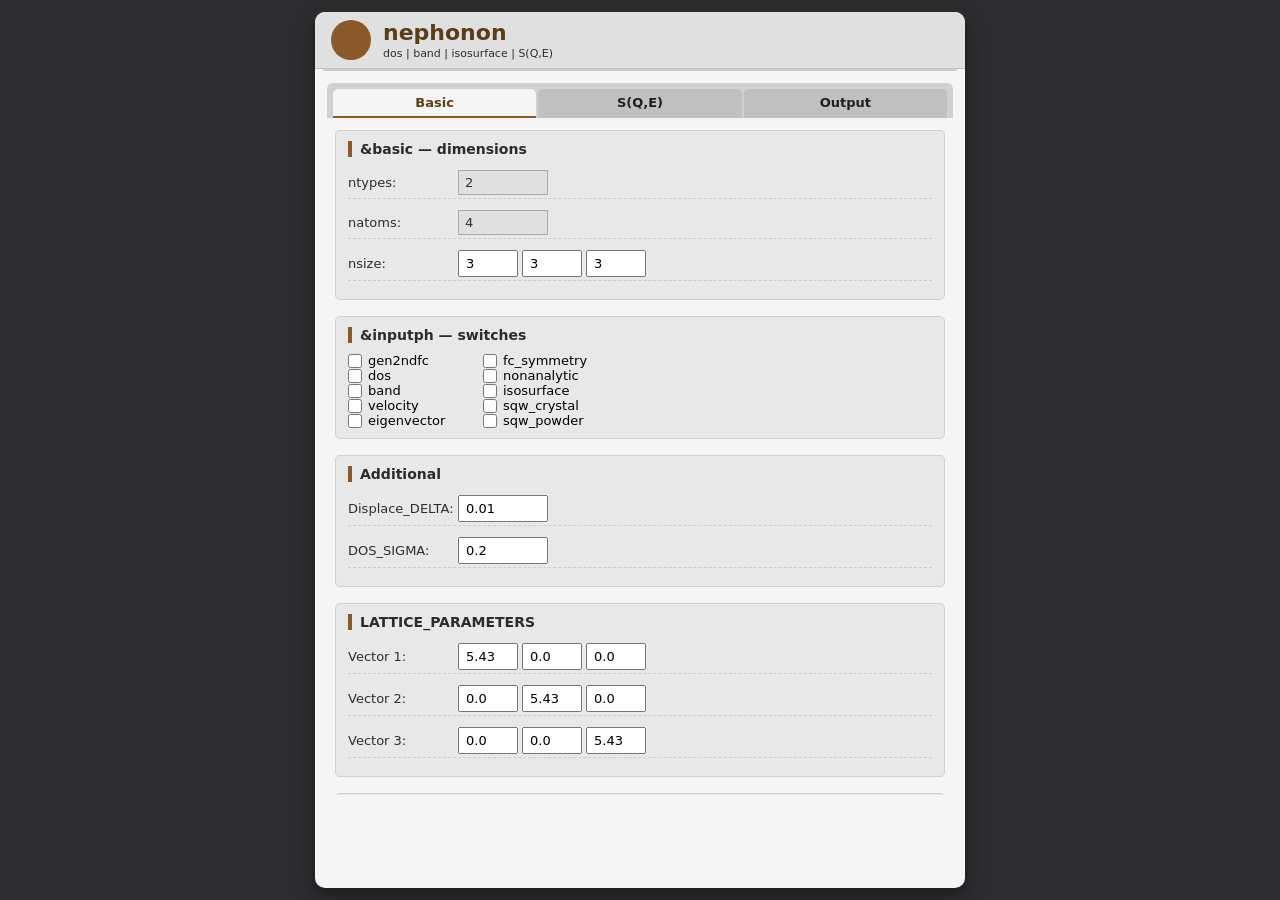
<file: docs/nephonon.html>
<!DOCTYPE html>
<html lang="en">
<head>
    <meta charset="UTF-8">
    <meta name="viewport" content="width=device-width, initial-scale=1.0">
    <title>nephonon · Input Generator (Narrow)</title>
    <style>
        * {
            box-sizing: border-box;
            font-family: system-ui, 'Segoe UI', Roboto, 'Helvetica Neue', sans-serif;
        }
        body {
            background: #2d2d30;
            margin: 0;
            padding: 12px;
            display: flex;
            justify-content: center;
            min-height: 100vh;
        }
        .app-container {
            width: 650px;
            max-width: 100%;
            background: #f5f5f5;
            border-radius: 10px;
            box-shadow: 0 8px 20px rgba(0,0,0,0.4);
            display: flex;
            flex-direction: column;
            overflow: hidden;
        }
        .header {
            background: #e0e0e0;
            padding: 8px 16px;
            display: flex;
            align-items: center;
            gap: 12px;
            border-bottom: 1px solid #c0c0c0;
        }
        .logo-area {
            width: 40px;
            height: 40px;
            background: #8b5a2b;
            border-radius: 50%;
            animation: rotateLogo 12s infinite linear;
        }
        @keyframes rotateLogo {
            from { transform: rotate(0deg); }
            to { transform: rotate(360deg); }
        }
        .title-box h1 {
            margin: 0;
            font-size: 22px;
            font-weight: 700;
            color: #5a3e1b;
        }
        .title-box p {
            margin: 2px 0 0;
            color: #2d2d30;
            font-size: 11px;
        }
        .separator {
            height: 2px;
            background: #ccc;
            margin: 0 8px 4px;
        }
        .main-scroll {
            overflow-y: auto;
            max-height: 80vh;
            padding: 8px 12px;
            background: #f5f5f5;
        }
        .tabs {
            display: flex;
            gap: 2px;
            background: #d0d0d0;
            padding: 6px 6px 0 6px;
            border-radius: 6px 6px 0 0;
        }
        .tab-btn {
            background: #c0c0c0;
            border: none;
            padding: 6px 12px;
            font-size: 13px;
            font-weight: 600;
            color: #1e1e1e;
            border-radius: 5px 5px 0 0;
            cursor: pointer;
            transition: 0.15s;
            border-bottom: 2px solid transparent;
            flex: 1;
        }
        .tab-btn.active {
            background: #f5f5f5;
            border-bottom: 2px solid #8b5a2b;
            color: #5a3e1b;
        }
        .tab-pane {
            display: none;
            background: #f5f5f5;
            padding: 12px 8px;
            border-radius: 0 0 6px 6px;
        }
        .tab-pane.active {
            display: block;
        }
        .section {
            background: #e8e8e8;
            border: 1px solid #d0d0d0;
            border-radius: 5px;
            margin-bottom: 16px;
            padding: 10px 12px;
        }
        .section-title {
            font-size: 14px;
            font-weight: 700;
            color: #2b2b2b;
            margin-top: 0;
            margin-bottom: 10px;
            border-left: 4px solid #8b5a2b;
            padding-left: 8px;
        }
        .collapsible {
            background: #dadada;
            border-radius: 4px;
            margin-bottom: 10px;
            border: 1px solid #b0b0b0;
        }
        .collapsible-header {
            padding: 6px 10px;
            background: #cecece;
            font-weight: 600;
            cursor: pointer;
            display: flex;
            align-items: center;
            gap: 6px;
            user-select: none;
            font-size: 13px;
        }
        .collapsible-header .arrow {
            font-size: 13px;
            transition: transform 0.2s;
            color: #8b5a2b;
        }
        .collapsible-content {
            display: none;
            padding: 10px;
            background: #e6e6e6;
            border-top: 1px solid #b0b0b0;
        }
        .collapsible.expanded .collapsible-content {
            display: block;
        }
        .collapsible.expanded .arrow {
            transform: rotate(90deg);
        }
        .param-row {
            display: flex;
            align-items: center;
            margin-bottom: 8px;
            padding: 3px 0;
            border-bottom: 1px dashed #ccc;
        }
        .param-label {
            font-weight: 500;
            color: #2d2d30;
            min-width: 110px;
            font-size: 13px;
        }
        .param-input {
            flex: 1;
        }
        .param-input input[type="number"] {
            width: 90px;
            padding: 4px 6px;
            font-size: 13px;
        }
        .param-input input[type="text"] {
            width: 140px;
            padding: 4px 6px;
            font-size: 13px;
        }
        .vector-input-group {
            display: flex;
            gap: 4px;
            align-items: center;
        }
        .vector-input-group input[type="number"] {
            width: 60px;
            padding: 4px 6px;
            font-size: 13px;
        }
        .checkbox-row {
            display: flex;
            align-items: center;
            gap: 6px;
        }
        .checkbox-row input[type="checkbox"] {
            width: 14px;
            height: 14px;
            margin: 0;
        }
        .checkbox-row label {
            font-size: 13px;
        }
        .output-box {
            background: #f8f8f8;
            color: #2d2d30;
            border: 1px solid #aaa;
            border-radius: 5px;
            padding: 10px;
            font-family: 'Courier New', monospace;
            font-size: 11px;
            min-height: 200px;
            max-height: 300px;
            overflow: auto;
            white-space: pre;
            line-height: 1.4;
        }
        .button-bar {
            display: flex;
            gap: 8px;
            flex-wrap: wrap;
            margin-top: 10px;
        }
        .btn {
            background: #8b5a2b;
            border: none;
            color: white;
            padding: 6px 12px;
            border-radius: 20px;
            font-weight: 600;
            cursor: pointer;
            display: inline-flex;
            align-items: center;
            gap: 4px;
            font-size: 13px;
            transition: background 0.15s;
            border: 1px solid #6e451d;
        }
        .btn:hover {
            background: #6e451d;
        }
        .btn.secondary {
            background: #5f6b7a;
            border-color: #4a555f;
        }
        .btn.secondary:hover {
            background: #4a555f;
        }
        .info-note {
            background: #dbd1c4;
            padding: 3px 6px;
            border-radius: 16px;
            font-size: 10px;
            color: #2d2d30;
        }
        .warning-note {
            color: #b94a48;
            font-size: 11px;
            margin-top: 4px;
        }
        .readonly-field {
            background: #e0e0e0;
            color: #333;
            border: 1px solid #aaa;
        }
        .modal-overlay {
            display: none;
            position: fixed;
            top: 0;
            left: 0;
            width: 100%;
            height: 100%;
            background: rgba(0,0,0,0.6);
            z-index: 1000;
            justify-content: center;
            align-items: center;
        }
        .modal-content {
            background: #f5f5f5;
            padding: 12px;
            border-radius: 8px;
            max-width: 900px;
            max-height: 80vh;
            overflow-y: auto;
            box-shadow: 0 8px 20px rgba(0,0,0,0.5);
        }
        .modal-header {
            display: flex;
            justify-content: space-between;
            align-items: center;
            margin-bottom: 10px;
        }
        .modal-header h3 {
            font-size: 14px;
            margin: 0;
        }
        .close-modal {
            background: #aaa;
            border: none;
            border-radius: 14px;
            padding: 3px 10px;
            cursor: pointer;
            font-size: 11px;
        }
        /* Periodic Table - scaled down */
        .periodic-table {
            display: grid;
            grid-template-columns: repeat(18, 1fr);
            gap: 1px;
            background: #e0e0e0;
            padding: 6px;
            border-radius: 5px;
        }
        .periodic-element {
            background: #d0d0d0;
            border: 1px solid #8b5a2b;
            border-radius: 2px;
            padding: 1px 0;
            text-align: center;
            font-size: 9px;
            font-weight: 600;
            cursor: pointer;
            transition: 0.1s;
            display: flex;
            flex-direction: column;
            min-width: 30px;
        }
        .periodic-element:hover {
            background: #8b5a2b;
            color: white;
            transform: scale(1.02);
            z-index: 10;
        }
        .element-symbol {
            font-weight: 700;
            font-size: 10px;
        }
        .element-number {
            font-size: 6px;
            color: #555;
        }
        .periodic-element:hover .element-number {
            color: #ddd;
        }
        .lanthanide-actinide-row {
            margin-top: 8px;
            display: grid;
            grid-template-columns: repeat(15, 1fr);
            gap: 1px;
            padding: 6px;
            background: #d8d8d8;
            border-radius: 5px;
        }
        .lanthanide-actinide-label {
            grid-column: 1 / -1;
            font-weight: bold;
            color: #5a3e1b;
            margin-bottom: 3px;
            font-size: 11px;
        }
        /* 紧凑的原子位置 */
        .atoms-compact-container {
            display: flex;
            flex-direction: column;
            gap: 6px;
        }
        .atom-compact-row {
            background: #ddd;
            padding: 6px;
            border-radius: 4px;
            display: flex;
            align-items: center;
            gap: 6px;
            flex-wrap: wrap;
        }
        .atom-compact-row strong {
            min-width: 30px;
            font-size: 12px;
        }
        .atom-element-btn {
            background: #5f6b7a;
            border: none;
            color: white;
            padding: 2px 8px;
            border-radius: 14px;
            font-weight: 600;
            cursor: pointer;
            font-size: 11px;
            min-width: 40px;
            text-align: center;
        }
        .atom-element-btn:hover {
            background: #4a555f;
        }
        .atom-coord-input {
            width: 55px;
            padding: 3px 4px;
            border: 1px solid #aaa;
            border-radius: 3px;
            font-size: 11px;
        }
        .atom-remove-btn {
            background: #b94a48;
            border: none;
            color: white;
            padding: 2px 6px;
            border-radius: 14px;
            cursor: pointer;
            font-size: 11px;
            font-weight: 600;
        }
        .atom-remove-btn:hover {
            background: #a13836;
        }
        .params-container {
            max-width: 100%;
        }
        .flag-group {
            display: flex;
            flex-wrap: wrap;
            gap: 8px 15px;
        }
        .flag-group > div {
            min-width: 120px;
        }
    </style>
</head>
<body>
<div class="app-container" id="app">
    <div class="header">
        <div class="logo-area"></div>
        <div class="title-box">
            <h1>nephonon</h1>
            <p>dos | band | isosurface | S(Q,E)</p>
        </div>
    </div>
    <div class="separator"></div>

    <div class="main-scroll" id="scrollable">
        <div class="tabs" id="tabHeaders">
            <button class="tab-btn active" data-tab="basic">Basic</button>
            <button class="tab-btn" data-tab="sqw">S(Q,E)</button>
            <button class="tab-btn" data-tab="output">Output</button>
        </div>

        <!-- TAB 1: BASIC & FLAGS -->
        <div class="tab-pane active" id="tab-basic">
            <div class="section">
                <div class="section-title">&basic — dimensions</div>
                <div class="params-container">
                    <div class="param-row">
                        <span class="param-label">ntypes:</span>
                        <div class="param-input"><input type="number" id="ntypes" value="2" readonly class="readonly-field"></div>
                    </div>
                    <div class="param-row">
                        <span class="param-label">natoms:</span>
                        <div class="param-input"><input type="number" id="natoms" value="4" readonly class="readonly-field"></div>
                    </div>
                    <div class="param-row">
                        <span class="param-label">nsize:</span>
                        <div class="param-input">
                            <div class="vector-input-group">
                                <input type="number" id="nsize1" value="3" min="1" step="1">
                                <input type="number" id="nsize2" value="3" min="1" step="1">
                                <input type="number" id="nsize3" value="3" min="1" step="1">
                            </div>
                        </div>
                    </div>
                </div>
                <div class="warning-note" id="natomsWarning"></div>
            </div>
            
            <div class="section">
                <div class="section-title">&inputph — switches</div>
                <div class="flag-group">
                    <div>
                        <div class="checkbox-row"><input type="checkbox" id="gen2ndfc"> <label>gen2ndfc</label></div>
                        <div class="checkbox-row"><input type="checkbox" id="dosFlag"> <label>dos</label></div>
                        <div class="checkbox-row"><input type="checkbox" id="bandFlag"> <label>band</label></div>
                        <div class="checkbox-row"><input type="checkbox" id="velocityFlag"> <label>velocity</label></div>
                        <div class="checkbox-row"><input type="checkbox" id="eigenvectorFlag"> <label>eigenvector</label></div>
                    </div>
                    <div>
                        <div class="checkbox-row"><input type="checkbox" id="fcSymmetry"> <label>fc_symmetry</label></div>
                        <div class="checkbox-row"><input type="checkbox" id="nonanalytic"> <label>nonanalytic</label></div>
                        <div class="checkbox-row"><input type="checkbox" id="isosurfaceFlag"> <label>isosurface</label></div>
                        <div class="checkbox-row"><input type="checkbox" id="sqwCrystal"> <label>sqw_crystal</label></div>
                        <div class="checkbox-row"><input type="checkbox" id="sqwPowder"> <label>sqw_powder</label></div>
                    </div>
                </div>
            </div>
            
            <div class="section">
                <div class="section-title">Additional</div>
                <div class="params-container">
                    <div class="param-row">
                        <span class="param-label">Displace_DELTA:</span>
                        <div class="param-input"><input type="number" id="displaceDelta" value="0.01" step="0.001"></div>
                    </div>
                    <div class="param-row">
                        <span class="param-label">DOS_SIGMA:</span>
                        <div class="param-input"><input type="number" id="dosSigma" value="0.2" step="0.1"></div>
                    </div>
                </div>
            </div>

            <div class="section">
                <div class="section-title">LATTICE_PARAMETERS</div>
                <div class="params-container">
                    <div class="param-row">
                        <span class="param-label">Vector 1:</span>
                        <div class="param-input">
                            <div class="vector-input-group">
                                <input type="number" id="lat00" value="5.431" step="0.001">
                                <input type="number" id="lat01" value="0.0" step="0.001">
                                <input type="number" id="lat02" value="0.0" step="0.001">
                            </div>
                        </div>
                    </div>
                    <div class="param-row">
                        <span class="param-label">Vector 2:</span>
                        <div class="param-input">
                            <div class="vector-input-group">
                                <input type="number" id="lat10" value="0.0" step="0.001">
                                <input type="number" id="lat11" value="5.431" step="0.001">
                                <input type="number" id="lat12" value="0.0" step="0.001">
                            </div>
                        </div>
                    </div>
                    <div class="param-row">
                        <span class="param-label">Vector 3:</span>
                        <div class="param-input">
                            <div class="vector-input-group">
                                <input type="number" id="lat20" value="0.0" step="0.001">
                                <input type="number" id="lat21" value="0.0" step="0.001">
                                <input type="number" id="lat22" value="5.431" step="0.001">
                            </div>
                        </div>
                    </div>
                </div>
            </div>

            <div class="section">
                <div class="section-title">ATOMIC_POSITIONS 
                    <span class="info-note">click element</span>
                </div>
                <div style="margin-bottom: 8px;">
                    <select id="coordType" style="font-size:12px; padding:3px;"><option value="Direct" selected>Direct</option><option value="Cartesian">Cartesian</option></select>
                    <button class="btn secondary" id="addAtomBtn" style="margin-left: 8px; padding:2px 8px;">+ Add</button>
                    <button class="btn secondary" id="removeAtomBtn" style="padding:2px 8px;">- Remove</button>
                </div>
                <div id="atomicPositionsContainer" class="atoms-compact-container"></div>
                <div class="warning-note" id="atomTypeWarning"></div>
            </div>

            <div class="section">
                <div class="section-title">Q-mesh</div>
                <div class="params-container">
                    <div class="param-row">
                        <span class="param-label">DOS q-mesh:</span>
                        <div class="param-input">
                            <div class="vector-input-group">
                                <input type="number" id="dosQmesh1" value="20" min="1" step="1">
                                <input type="number" id="dosQmesh2" value="20" min="1" step="1">
                                <input type="number" id="dosQmesh3" value="20" min="1" step="1">
                            </div>
                        </div>
                    </div>
                    <div class="param-row">
                        <span class="param-label">ISOSURFACE q-mesh:</span>
                        <div class="param-input">
                            <div class="vector-input-group">
                                <input type="number" id="isoQmesh1" value="30" min="1" step="1">
                                <input type="number" id="isoQmesh2" value="30" min="1" step="1">
                                <input type="number" id="isoQmesh3" value="30" min="1" step="1">
                            </div>
                        </div>
                    </div>
                </div>
            </div>

            <div class="collapsible expanded" id="collBandPaths">
                <div class="collapsible-header"><span class="arrow">▶</span> BANDS_STRUCTURE paths</div>
                <div class="collapsible-content">
                    <div class="param-row">
                        <span class="param-label">Number of paths:</span>
                        <div class="param-input"><input type="number" id="numPaths" value="3" min="1" style="width:70px;"></div>
                    </div>
                    <div id="pathsContainer"></div>
                </div>
            </div>
        </div>

        <!-- TAB 2: S(Q,E) -->
        <div class="tab-pane" id="tab-sqw">
            <div class="section">
                <div class="section-title">&inputsqw parameters</div>
                <div class="params-container">
                    <div class="param-row">
                        <span class="param-label">e_min / e_max:</span>
                        <div class="param-input">
                            <div class="vector-input-group">
                                <input type="number" id="e_min" value="0.0" style="width:60px;">
                                <span style="margin:0 2px;">/</span>
                                <input type="number" id="e_max" value="10.0" style="width:60px;">
                            </div>
                        </div>
                    </div>
                    <div class="param-row">
                        <span class="param-label">ne_bins:</span>
                        <div class="param-input"><input type="number" id="ne_bins" value="1000"></div>
                    </div>
                    <div class="param-row">
                        <span class="param-label">temperature (K):</span>
                        <div class="param-input"><input type="number" id="sqwTemp" value="300"></div>
                    </div>
                    <div class="param-row">
                        <span class="param-label">dw_qmesh:</span>
                        <div class="param-input">
                            <div class="vector-input-group">
                                <input type="number" id="dwQmesh1" value="10" min="1" step="1">
                                <input type="number" id="dwQmesh2" value="10" min="1" step="1">
                                <input type="number" id="dwQmesh3" value="10" min="1" step="1">
                            </div>
                        </div>
                    </div>
                    <div class="param-row">
                        <span class="param-label">lphase:</span>
                        <div class="param-input checkbox-row">
                            <input type="checkbox" id="lphase"> <label>enable</label>
                        </div>
                    </div>
                    <div class="param-row">
                        <span class="param-label">q_min / q_max:</span>
                        <div class="param-input">
                            <div class="vector-input-group">
                                <input type="number" id="qmin" value="0.0" style="width:60px;">
                                <span style="margin:0 2px;">/</span>
                                <input type="number" id="qmax" value="4.0" style="width:60px;">
                            </div>
                        </div>
                    </div>
                    <div class="param-row">
                        <span class="param-label">nq_bins:</span>
                        <div class="param-input"><input type="number" id="nqBins" value="400"></div>
                    </div>
                    <div class="param-row">
                        <span class="param-label">npts_sphere:</span>
                        <div class="param-input"><input type="number" id="nptsSphere" value="100" min="1" step="1"></div>
                    </div>
                    <div class="param-row">
                        <span class="param-label">sampling:</span>
                        <div class="param-input">
                            <select id="sampling" style="font-size:12px; padding:3px;">
                                <option value="golden" selected>golden</option>
                                <option value="random">random</option>
                            </select>
                        </div>
                    </div>
                    <div class="param-row">
                        <span class="param-label">e_smearing (5):</span>
                        <div class="param-input">
                            <div class="vector-input-group">
                                <input type="number" id="eSmear0" value="1.17741" step="0.001" style="width:70px;">
                                <input type="number" id="eSmear1" value="0.0" step="0.001" style="width:70px;">
                                <input type="number" id="eSmear2" value="0.0" step="0.001" style="width:70px;">
                                <input type="number" id="eSmear3" value="0.0" step="0.001" style="width:70px;">
                                <input type="number" id="eSmear4" value="0.0" step="0.001" style="width:70px;">
                            </div>
                        </div>
                    </div>
                    <div class="param-row">
                        <span class="param-label">q_smearing (5):</span>
                        <div class="param-input">
                            <div class="vector-input-group">
                                <input type="number" id="qSmear0" value="0.0" step="0.001" style="width:70px;">
                                <input type="number" id="qSmear1" value="0.0" step="0.001" style="width:70px;">
                                <input type="number" id="qSmear2" value="0.0" step="0.001" style="width:70px;">
                                <input type="number" id="qSmear3" value="0.0" step="0.001" style="width:70px;">
                                <input type="number" id="qSmear4" value="0.0" step="0.001" style="width:70px;">
                            </div>
                        </div>
                    </div>
                </div>
            </div>
        </div>

        <!-- TAB 3: OUTPUT -->
        <div class="tab-pane" id="tab-output">
            <div class="section">
                <div class="section-title">inp.control (aligned)</div>
                <div class="output-box" id="outputContent"></div>
            </div>
            <div class="button-bar">
                <button class="btn" id="genBtn">🚀 Generate</button>
                <button class="btn secondary" id="saveBtn">💾 Save</button>
                <button class="btn secondary" id="helpBtn">📖 Help</button>
            </div>
        </div>
    </div>

    <!-- Periodic Table Modal -->
    <div class="modal-overlay" id="periodicModal">
        <div class="modal-content">
            <div class="modal-header">
                <h3>Select Element</h3>
                <button class="close-modal" id="closeModal">Close</button>
            </div>
            <div id="periodicTableContainer"></div>
        </div>
    </div>
</div>

<script>
    (function() {
        // 元素周期表数据：周期、族、符号、名称、原子序数
        const elementData = [
            // 第1周期
            {period:1, group:1, symbol:"H",  name:"Hydrogen", number:1},
            {period:1, group:18, symbol:"He", name:"Helium", number:2},
            
            // 第2周期
            {period:2, group:1, symbol:"Li", name:"Lithium", number:3},
            {period:2, group:2, symbol:"Be", name:"Beryllium", number:4},
            {period:2, group:13, symbol:"B",  name:"Boron", number:5},
            {period:2, group:14, symbol:"C",  name:"Carbon", number:6},
            {period:2, group:15, symbol:"N",  name:"Nitrogen", number:7},
            {period:2, group:16, symbol:"O",  name:"Oxygen", number:8},
            {period:2, group:17, symbol:"F",  name:"Fluorine", number:9},
            {period:2, group:18, symbol:"Ne", name:"Neon", number:10},
            
            // 第3周期
            {period:3, group:1, symbol:"Na", name:"Sodium", number:11},
            {period:3, group:2, symbol:"Mg", name:"Magnesium", number:12},
            {period:3, group:13, symbol:"Al", name:"Aluminum", number:13},
            {period:3, group:14, symbol:"Si", name:"Silicon", number:14},
            {period:3, group:15, symbol:"P",  name:"Phosphorus", number:15},
            {period:3, group:16, symbol:"S",  name:"Sulfur", number:16},
            {period:3, group:17, symbol:"Cl", name:"Chlorine", number:17},
            {period:3, group:18, symbol:"Ar", name:"Argon", number:18},
            
            // 第4周期
            {period:4, group:1, symbol:"K",  name:"Potassium", number:19},
            {period:4, group:2, symbol:"Ca", name:"Calcium", number:20},
            {period:4, group:3, symbol:"Sc", name:"Scandium", number:21},
            {period:4, group:4, symbol:"Ti", name:"Titanium", number:22},
            {period:4, group:5, symbol:"V",  name:"Vanadium", number:23},
            {period:4, group:6, symbol:"Cr", name:"Chromium", number:24},
            {period:4, group:7, symbol:"Mn", name:"Manganese", number:25},
            {period:4, group:8, symbol:"Fe", name:"Iron", number:26},
            {period:4, group:9, symbol:"Co", name:"Cobalt", number:27},
            {period:4, group:10, symbol:"Ni", name:"Nickel", number:28},
            {period:4, group:11, symbol:"Cu", name:"Copper", number:29},
            {period:4, group:12, symbol:"Zn", name:"Zinc", number:30},
            {period:4, group:13, symbol:"Ga", name:"Gallium", number:31},
            {period:4, group:14, symbol:"Ge", name:"Germanium", number:32},
            {period:4, group:15, symbol:"As", name:"Arsenic", number:33},
            {period:4, group:16, symbol:"Se", name:"Selenium", number:34},
            {period:4, group:17, symbol:"Br", name:"Bromine", number:35},
            {period:4, group:18, symbol:"Kr", name:"Krypton", number:36},
            
            // 第5周期
            {period:5, group:1, symbol:"Rb", name:"Rubidium", number:37},
            {period:5, group:2, symbol:"Sr", name:"Strontium", number:38},
            {period:5, group:3, symbol:"Y",  name:"Yttrium", number:39},
            {period:5, group:4, symbol:"Zr", name:"Zirconium", number:40},
            {period:5, group:5, symbol:"Nb", name:"Niobium", number:41},
            {period:5, group:6, symbol:"Mo", name:"Molybdenum", number:42},
            {period:5, group:7, symbol:"Tc", name:"Technetium", number:43},
            {period:5, group:8, symbol:"Ru", name:"Ruthenium", number:44},
            {period:5, group:9, symbol:"Rh", name:"Rhodium", number:45},
            {period:5, group:10, symbol:"Pd", name:"Palladium", number:46},
            {period:5, group:11, symbol:"Ag", name:"Silver", number:47},
            {period:5, group:12, symbol:"Cd", name:"Cadmium", number:48},
            {period:5, group:13, symbol:"In", name:"Indium", number:49},
            {period:5, group:14, symbol:"Sn", name:"Tin", number:50},
            {period:5, group:15, symbol:"Sb", name:"Antimony", number:51},
            {period:5, group:16, symbol:"Te", name:"Tellurium", number:52},
            {period:5, group:17, symbol:"I",  name:"Iodine", number:53},
            {period:5, group:18, symbol:"Xe", name:"Xenon", number:54},
            
            // 第6周期
            {period:6, group:1, symbol:"Cs", name:"Cesium", number:55},
            {period:6, group:2, symbol:"Ba", name:"Barium", number:56},
            {period:6, group:3, symbol:"Lu", name:"Lutetium", number:71},
            {period:6, group:4, symbol:"Hf", name:"Hafnium", number:72},
            {period:6, group:5, symbol:"Ta", name:"Tantalum", number:73},
            {period:6, group:6, symbol:"W",  name:"Tungsten", number:74},
            {period:6, group:7, symbol:"Re", name:"Rhenium", number:75},
            {period:6, group:8, symbol:"Os", name:"Osmium", number:76},
            {period:6, group:9, symbol:"Ir", name:"Iridium", number:77},
            {period:6, group:10, symbol:"Pt", name:"Platinum", number:78},
            {period:6, group:11, symbol:"Au", name:"Gold", number:79},
            {period:6, group:12, symbol:"Hg", name:"Mercury", number:80},
            {period:6, group:13, symbol:"Tl", name:"Thallium", number:81},
            {period:6, group:14, symbol:"Pb", name:"Lead", number:82},
            {period:6, group:15, symbol:"Bi", name:"Bismuth", number:83},
            {period:6, group:16, symbol:"Po", name:"Polonium", number:84},
            {period:6, group:17, symbol:"At", name:"Astatine", number:85},
            {period:6, group:18, symbol:"Rn", name:"Radon", number:86},
            
            // 第7周期
            {period:7, group:1, symbol:"Fr", name:"Francium", number:87},
            {period:7, group:2, symbol:"Ra", name:"Radium", number:88},
            {period:7, group:3, symbol:"Lr", name:"Lawrencium", number:103},
            {period:7, group:4, symbol:"Rf", name:"Rutherfordium", number:104},
            {period:7, group:5, symbol:"Db", name:"Dubnium", number:105},
            {period:7, group:6, symbol:"Sg", name:"Seaborgium", number:106},
            {period:7, group:7, symbol:"Bh", name:"Bohrium", number:107},
            {period:7, group:8, symbol:"Hs", name:"Hassium", number:108},
            {period:7, group:9, symbol:"Mt", name:"Meitnerium", number:109},
            {period:7, group:10, symbol:"Ds", name:"Darmstadtium", number:110},
            {period:7, group:11, symbol:"Rg", name:"Roentgenium", number:111},
            {period:7, group:12, symbol:"Cn", name:"Copernicium", number:112},
            {period:7, group:13, symbol:"Nh", name:"Nihonium", number:113},
            {period:7, group:14, symbol:"Fl", name:"Flerovium", number:114},
            {period:7, group:15, symbol:"Mc", name:"Moscovium", number:115},
            {period:7, group:16, symbol:"Lv", name:"Livermorium", number:116},
            {period:7, group:17, symbol:"Ts", name:"Tennessine", number:117},
            {period:7, group:18, symbol:"Og", name:"Oganesson", number:118}
        ];

        // 镧系元素 (57-71)
        const lanthanides = [
            {symbol:"La", name:"Lanthanum", number:57},
            {symbol:"Ce", name:"Cerium", number:58},
            {symbol:"Pr", name:"Praseodymium", number:59},
            {symbol:"Nd", name:"Neodymium", number:60},
            {symbol:"Pm", name:"Promethium", number:61},
            {symbol:"Sm", name:"Samarium", number:62},
            {symbol:"Eu", name:"Europium", number:63},
            {symbol:"Gd", name:"Gadolinium", number:64},
            {symbol:"Tb", name:"Terbium", number:65},
            {symbol:"Dy", name:"Dysprosium", number:66},
            {symbol:"Ho", name:"Holmium", number:67},
            {symbol:"Er", name:"Erbium", number:68},
            {symbol:"Tm", name:"Thulium", number:69},
            {symbol:"Yb", name:"Ytterbium", number:70},
            {symbol:"Lu", name:"Lutetium", number:71}
        ];

        // 锕系元素 (89-103)
        const actinides = [
            {symbol:"Ac", name:"Actinium", number:89},
            {symbol:"Th", name:"Thorium", number:90},
            {symbol:"Pa", name:"Protactinium", number:91},
            {symbol:"U", name:"Uranium", number:92},
            {symbol:"Np", name:"Neptunium", number:93},
            {symbol:"Pu", name:"Plutonium", number:94},
            {symbol:"Am", name:"Americium", number:95},
            {symbol:"Cm", name:"Curium", number:96},
            {symbol:"Bk", name:"Berkelium", number:97},
            {symbol:"Cf", name:"Californium", number:98},
            {symbol:"Es", name:"Einsteinium", number:99},
            {symbol:"Fm", name:"Fermium", number:100},
            {symbol:"Md", name:"Mendelevium", number:101},
            {symbol:"No", name:"Nobelium", number:102},
            {symbol:"Lr", name:"Lawrencium", number:103}
        ];

        let atomPositions = [
            {element: "Si", x: 0.0, y: 0.0, z: 0.0},
            {element: "O", x: 0.25, y: 0.25, z: 0.25},
            {element: "Si", x: 0.5, y: 0.5, z: 0.5},
            {element: "O", x: 0.75, y: 0.75, z: 0.75}
        ];

        let currentAtomIndex = null;

        function boolToF(b) { return b ? '.true.' : '.false.'; }

        function getUniqueElements() {
            const unique = [];
            atomPositions.forEach(atom => {
                if (!unique.includes(atom.element)) {
                    unique.push(atom.element);
                }
            });
            return unique;
        }

        function updateTypesAndAtoms() {
            const ntypesField = document.getElementById('ntypes');
            const natomsField = document.getElementById('natoms');
            const uniqueElements = getUniqueElements();
            ntypesField.value = uniqueElements.length;
            natomsField.value = atomPositions.length;
            document.getElementById('natomsWarning').innerText = '';
        }

        // 渲染标准周期表
        function renderStandardPeriodicTable() {
            const container = document.getElementById('periodicTableContainer');
            
            // 主表格
            let html = '<div class="periodic-table">';
            
            // 创建一个18列的网格，按周期和族填充
            const grid = Array(9).fill().map(() => Array(19).fill(null));
            
            // 填充数据
            elementData.forEach(elem => {
                if (elem.period <= 7) {
                    grid[elem.period][elem.group] = elem;
                }
            });
            
            // 生成HTML
            for (let period = 1; period <= 7; period++) {
                for (let group = 1; group <= 18; group++) {
                    const elem = grid[period][group];
                    if (elem) {
                        html += `<div class="periodic-element" data-symbol="${elem.symbol}" data-number="${elem.number}" data-name="${elem.name}">
                            <span class="element-symbol">${elem.symbol}</span>
                            <span class="element-number">${elem.number}</span>
                        </div>`;
                    } else {
                        // 空单元格，用于占位
                        html += `<div style="visibility: hidden;"></div>`;
                    }
                }
            }
            html += '</div>';
            
            // 镧系元素
            html += '<div class="lanthanide-actinide-row">';
            html += '<div class="lanthanide-actinide-label">Lanthanides</div>';
            lanthanides.forEach(elem => {
                html += `<div class="periodic-element" data-symbol="${elem.symbol}" data-number="${elem.number}" data-name="${elem.name}">
                    <span class="element-symbol">${elem.symbol}</span>
                    <span class="element-number">${elem.number}</span>
                </div>`;
            });
            html += '</div>';
            
            // 锕系元素
            html += '<div class="lanthanide-actinide-row">';
            html += '<div class="lanthanide-actinide-label">Actinides</div>';
            actinides.forEach(elem => {
                html += `<div class="periodic-element" data-symbol="${elem.symbol}" data-number="${elem.number}" data-name="${elem.name}">
                    <span class="element-symbol">${elem.symbol}</span>
                    <span class="element-number">${elem.number}</span>
                </div>`;
            });
            html += '</div>';
            
            container.innerHTML = html;

            // 添加点击事件
            container.querySelectorAll('.periodic-element').forEach(elemDiv => {
                elemDiv.addEventListener('click', () => {
                    const symbol = elemDiv.dataset.symbol;
                    if (currentAtomIndex !== null) {
                        atomPositions[currentAtomIndex].element = symbol;
                        renderAtomicPositions();
                        updateTypesAndAtoms();
                        closeModal();
                    }
                });
            });
        }

        function openModal(atomIndex) {
            currentAtomIndex = atomIndex;
            renderStandardPeriodicTable();
            document.getElementById('periodicModal').style.display = 'flex';
        }

        function closeModal() {
            document.getElementById('periodicModal').style.display = 'none';
            currentAtomIndex = null;
        }

        // 紧凑的原子位置渲染
        function renderAtomicPositions() {
            const container = document.getElementById('atomicPositionsContainer');
            
            let html = '';
            
            atomPositions.forEach((atom, idx) => {
                html += `<div class="atom-compact-row">
                    <strong>#${idx+1}</strong>
                    <button class="atom-element-btn element-select-btn" data-atom-index="${idx}">
                        ${atom.element || '?'}
                    </button>
                    <input type="number" class="atom-pos-x" data-atom-index="${idx}" value="${atom.x}" step="0.001" placeholder="x" class="atom-coord-input" style="width:55px; padding:3px 4px; border:1px solid #aaa; border-radius:3px;">
                    <input type="number" class="atom-pos-y" data-atom-index="${idx}" value="${atom.y}" step="0.001" placeholder="y" style="width:55px; padding:3px 4px; border:1px solid #aaa; border-radius:3px;">
                    <input type="number" class="atom-pos-z" data-atom-index="${idx}" value="${atom.z}" step="0.001" placeholder="z" style="width:55px; padding:3px 4px; border:1px solid #aaa; border-radius:3px;">
                    <button class="atom-remove-btn remove-atom-btn" data-atom-index="${idx}">✖</button>
                </div>`;
            });
            
            container.innerHTML = html;

            container.querySelectorAll('.element-select-btn').forEach(btn => {
                btn.addEventListener('click', (e) => {
                    const idx = e.target.dataset.atomIndex;
                    openModal(parseInt(idx));
                });
            });

            container.querySelectorAll('.atom-pos-x').forEach(inp => {
                inp.addEventListener('input', (e) => {
                    const idx = e.target.dataset.atomIndex;
                    atomPositions[idx].x = parseFloat(e.target.value) || 0.0;
                });
            });
            container.querySelectorAll('.atom-pos-y').forEach(inp => {
                inp.addEventListener('input', (e) => {
                    const idx = e.target.dataset.atomIndex;
                    atomPositions[idx].y = parseFloat(e.target.value) || 0.0;
                });
            });
            container.querySelectorAll('.atom-pos-z').forEach(inp => {
                inp.addEventListener('input', (e) => {
                    const idx = e.target.dataset.atomIndex;
                    atomPositions[idx].z = parseFloat(e.target.value) || 0.0;
                });
            });

            container.querySelectorAll('.remove-atom-btn').forEach(btn => {
                btn.addEventListener('click', (e) => {
                    const idx = parseInt(e.target.dataset.atomIndex);
                    if (atomPositions.length > 1) {
                        atomPositions.splice(idx, 1);
                        renderAtomicPositions();
                        updateTypesAndAtoms();
                    } else {
                        alert('At least one atom required');
                    }
                });
            });

            updateTypesAndAtoms();
        }

        function collectState() {
            const uniqueElements = getUniqueElements();
            const elementsStr = uniqueElements.join(', ');
            
            const counts = {};
            atomPositions.forEach(atom => {
                counts[atom.element] = (counts[atom.element] || 0) + 1;
            });
            const countsArray = uniqueElements.map(elem => counts[elem] || 0);
            const natStr = countsArray.join(', ');
            
            return {
                ntypes: document.getElementById('ntypes').value,
                natoms: atomPositions.length,
                nsize: `${document.getElementById('nsize1').value}, ${document.getElementById('nsize2').value}, ${document.getElementById('nsize3').value}`,
                elements: elementsStr,
                natPerElem: natStr,
                gen2ndfc: document.getElementById('gen2ndfc').checked,
                dosFlag: document.getElementById('dosFlag').checked,
                bandFlag: document.getElementById('bandFlag').checked,
                velocityFlag: document.getElementById('velocityFlag').checked,
                eigenvectorFlag: document.getElementById('eigenvectorFlag').checked,
                fcSymmetry: document.getElementById('fcSymmetry').checked,
                nonanalytic: document.getElementById('nonanalytic').checked,
                isosurfaceFlag: document.getElementById('isosurfaceFlag').checked,
                sqwCrystal: document.getElementById('sqwCrystal').checked,
                sqwPowder: document.getElementById('sqwPowder').checked,
                displaceDelta: document.getElementById('displaceDelta').value,
                dosSigma: document.getElementById('dosSigma').value,
                e_min: document.getElementById('e_min').value,
                e_max: document.getElementById('e_max').value,
                ne_bins: document.getElementById('ne_bins').value,
                sqwTemp: document.getElementById('sqwTemp').value,
                dwQmesh: `${document.getElementById('dwQmesh1').value} ${document.getElementById('dwQmesh2').value} ${document.getElementById('dwQmesh3').value}`,
                lphase: document.getElementById('lphase').checked,
                qmin: document.getElementById('qmin').value,
                qmax: document.getElementById('qmax').value,
                nqBins: document.getElementById('nqBins').value,
                nptsSphere: document.getElementById('nptsSphere').value,
                sampling: document.getElementById('sampling').value,
                eSmearing: [
                    document.getElementById('eSmear0').value,
                    document.getElementById('eSmear1').value,
                    document.getElementById('eSmear2').value,
                    document.getElementById('eSmear3').value,
                    document.getElementById('eSmear4').value
                ],
                qSmearing: [
                    document.getElementById('qSmear0').value,
                    document.getElementById('qSmear1').value,
                    document.getElementById('qSmear2').value,
                    document.getElementById('qSmear3').value,
                    document.getElementById('qSmear4').value
                ],
                lat: [
                    [document.getElementById('lat00').value, document.getElementById('lat01').value, document.getElementById('lat02').value],
                    [document.getElementById('lat10').value, document.getElementById('lat11').value, document.getElementById('lat12').value],
                    [document.getElementById('lat20').value, document.getElementById('lat21').value, document.getElementById('lat22').value]
                ],
                coordType: document.getElementById('coordType').value,
                atomPositions: atomPositions.map(a => ({...a})),
                dosQmesh: `${document.getElementById('dosQmesh1').value} ${document.getElementById('dosQmesh2').value} ${document.getElementById('dosQmesh3').value}`,
                isoQmesh: `${document.getElementById('isoQmesh1').value} ${document.getElementById('isoQmesh2').value} ${document.getElementById('isoQmesh3').value}`,
                numPaths: document.getElementById('numPaths').value,
            };
        }

        function renderPaths() {
            const container = document.getElementById('pathsContainer');
            const num = parseInt(document.getElementById('numPaths').value) || 3;
            let html = '';
            for (let i=0; i<num; i++) {
                let start1='0.0', start2='0.0', start3='0.0', end1='0.5', end2='0.0', end3='0.0', npts='50';
                if (i===1) { start1='0.5'; start2='0.0'; start3='0.0'; end1='0.5'; end2='0.5'; end3='0.0'; }
                if (i===2) { start1='0.5'; start2='0.5'; start3='0.0'; end1='0.0'; end2='0.0'; end3='0.0'; }
                html += `<div style="margin: 6px 0; background:#ddd; padding:6px;border-radius:4px;">
                    <div style="margin-bottom:3px;"><strong>Path ${i+1}</strong></div>
                    <div style="display:flex; gap:6px; flex-wrap:wrap;">
                        <div>Start: 
                            <input type="number" class="pathStart1" value="${start1}" step="0.001" style="width:50px;">
                            <input type="number" class="pathStart2" value="${start2}" step="0.001" style="width:50px;">
                            <input type="number" class="pathStart3" value="${start3}" step="0.001" style="width:50px;">
                        </div>
                        <div>End: 
                            <input type="number" class="pathEnd1" value="${end1}" step="0.001" style="width:50px;">
                            <input type="number" class="pathEnd2" value="${end2}" step="0.001" style="width:50px;">
                            <input type="number" class="pathEnd3" value="${end3}" step="0.001" style="width:50px;">
                        </div>
                        <div>Points: <input type="number" class="pathNpoints" value="${npts}" style="width:50px;"></div>
                    </div>
                </div>`;
            }
            container.innerHTML = html;
        }

        // 按照elements顺序排序原子位置
        function sortAtomsByElementOrder() {
            const s = collectState();
            const elementList = s.elements.split(',').map(e => e.trim());
            
            // 创建一个映射：element -> 该元素的所有原子
            const elementToAtoms = {};
            atomPositions.forEach(atom => {
                if (!elementToAtoms[atom.element]) {
                    elementToAtoms[atom.element] = [];
                }
                elementToAtoms[atom.element].push(atom);
            });
            
            // 按照elementList的顺序重新排列
            const sortedAtoms = [];
            elementList.forEach(elem => {
                if (elementToAtoms[elem]) {
                    sortedAtoms.push(...elementToAtoms[elem]);
                }
            });
            
            // 更新atomPositions
            atomPositions = sortedAtoms;
        }

        // 生成对齐的输出（无注释）
        function generateAlignedOutput() {
            // 先按照elements顺序排序原子
            sortAtomsByElementOrder();
            
            const s = collectState();
            
            const pathStarts1 = document.querySelectorAll('.pathStart1');
            const pathStarts2 = document.querySelectorAll('.pathStart2');
            const pathStarts3 = document.querySelectorAll('.pathStart3');
            const pathEnds1 = document.querySelectorAll('.pathEnd1');
            const pathEnds2 = document.querySelectorAll('.pathEnd2');
            const pathEnds3 = document.querySelectorAll('.pathEnd3');
            const pathNpts = document.querySelectorAll('.pathNpoints');
            
            let pathLines = [];
            for (let i=0; i<pathStarts1.length; i++) {
                pathLines.push(`${pathStarts1[i].value} ${pathStarts2[i].value} ${pathStarts3[i].value} ${pathEnds1[i].value} ${pathEnds2[i].value} ${pathEnds3[i].value} ${pathNpts[i].value}`);
            }

            let lines = [];
            lines.push('&basic');
            lines.push(`     ntypes = ${s.ntypes}`);
            lines.push(`     natoms = ${s.natoms}`);
            lines.push(`      nsize = ${s.nsize}`);
            lines.push('/');
            lines.push('&inputph');
            lines.push(`   elements = ${s.elements.split(',').map(e => `'${e.trim()}'`).join(', ')}`);
            lines.push(`        nat = ${s.natPerElem}`);
            lines.push(`   gen2ndfc = ${boolToF(s.gen2ndfc)}`);
            lines.push(`        dos = ${boolToF(s.dosFlag)}`);
            lines.push(`       band = ${boolToF(s.bandFlag)}`);
            lines.push(`   velocity = ${boolToF(s.velocityFlag)}`);
            lines.push(`eigenvector = ${boolToF(s.eigenvectorFlag)}`);
            lines.push(`fc_symmetry = ${boolToF(s.fcSymmetry)}`);
            lines.push(`nonanalytic = ${boolToF(s.nonanalytic)}`);
            lines.push(` isosurface = ${boolToF(s.isosurfaceFlag)}`);
            lines.push(`sqw_crystal = ${boolToF(s.sqwCrystal)}`);
            lines.push(` sqw_powder = ${boolToF(s.sqwPowder)}`);
            lines.push('/');
            if (s.sqwCrystal || s.sqwPowder) {
                lines.push('&inputsqw');
                lines.push(`      e_min = ${s.e_min}`);
                lines.push(`      e_max = ${s.e_max}`);
                lines.push(`    ne_bins = ${s.ne_bins}`);
                lines.push(`e_smearing = ${s.eSmearing.join(' ')}`);
                lines.push(`q_smearing = ${s.qSmearing.join(' ')}`);
                lines.push(`temperature = ${s.sqwTemp}`);
                lines.push(`   dw_qmesh = ${s.dwQmesh}`);
                lines.push(`     lphase = ${boolToF(s.lphase)}`);
                lines.push(`      q_min = ${s.qmin}`);
                lines.push(`      q_max = ${s.qmax}`);
                lines.push(`    nq_bins = ${s.nqBins}`);
                lines.push(`npts_sphere = ${s.nptsSphere}`);
                lines.push(`   sampling = '${s.sampling}'`);
                lines.push('/');
            }
            if (s.gen2ndfc) {
                lines.push('Displace_DELTA');
                lines.push(` ${s.displaceDelta}`);
            }
            if (s.dosFlag) {
                lines.push('DOS_SIGMA');
                lines.push(` ${s.dosSigma}`);
            }
            lines.push('LATTICE_PARAMETERS');
            for (let i=0; i<3; i++) {
                lines.push(` ${s.lat[i][0]} ${s.lat[i][1]} ${s.lat[i][2]}`);
            }
            lines.push('ATOMIC_POSITIONS');
            lines.push(`${s.coordType}`);
            
            // 原子坐标已经排序，直接输出
            s.atomPositions.forEach((atom) => {
                lines.push(` ${atom.x} ${atom.y} ${atom.z}`);
            });
            
            if (s.dosFlag) {
                lines.push('DENSITY_OF_STATES');
                lines.push(` ${s.dosQmesh}`);
            }
            if (s.isosurfaceFlag) {
                lines.push('ISOSURFACE');
                lines.push(` ${s.isoQmesh}`);
            }
            if ((s.bandFlag || s.sqwCrystal) && pathLines.length>0) {
                lines.push('BANDS_STRUCTURE');
                lines.push(` ${pathLines.length}`);
                pathLines.forEach(p => lines.push(` ${p}`));
            }
            return lines.join('\n');
        }

        function setup() {
            renderAtomicPositions();
            renderPaths();

            document.getElementById('addAtomBtn').addEventListener('click', () => {
                const defaultElement = atomPositions.length > 0 ? atomPositions[0].element : 'H';
                atomPositions.push({element: defaultElement, x: 0.0, y: 0.0, z: 0.0});
                renderAtomicPositions();
            });

            document.getElementById('removeAtomBtn').addEventListener('click', () => {
                if (atomPositions.length > 1) {
                    atomPositions.pop();
                    renderAtomicPositions();
                } else {
                    alert('At least one atom required');
                }
            });

            document.getElementById('numPaths').addEventListener('input', renderPaths);

            document.getElementById('closeModal').addEventListener('click', closeModal);
            document.getElementById('periodicModal').addEventListener('click', (e) => {
                if (e.target.classList.contains('modal-overlay')) {
                    closeModal();
                }
            });

            document.getElementById('genBtn').addEventListener('click', ()=>{
                const content = generateAlignedOutput();
                document.getElementById('outputContent').innerText = content;
                // 重新渲染原子位置以反映排序后的顺序
                renderAtomicPositions();
            });

            document.getElementById('saveBtn').addEventListener('click', ()=>{
                const content = document.getElementById('outputContent').innerText || generateAlignedOutput();
                const blob = new Blob([content], {type: 'text/plain'});
                const a = document.createElement('a');
                a.href = URL.createObjectURL(blob);
                a.download = 'inp.control';
                a.click();
                alert('inp.control downloaded');
            });

            document.getElementById('helpBtn').addEventListener('click', ()=>{
                alert(
                    'nephonon usage\\n\\n' +
                    '- Run the executable in a working directory containing inp.control.\\n' +
                    '- Optional inputs: FORCE_CONSTANTS (Phonopy), inp.lotosplitting (nonanalytic), nep.txt (gen2ndfc).\\n\\n' +
                    'Input blocks in inp.control:\\n' +
                    '- LATTICE_PARAMETERS (Angstrom)\\n' +
                    '- ATOMIC_POSITIONS (Direct fractional or Cartesian Angstrom)\\n' +
                    '- DENSITY_OF_STATES: required if dos = .true.\\n' +
                    '- DOS_SIGMA (meV): required if dos = .true.\\n' +
                    '- BANDS_STRUCTURE: required if band = .true. or sqw_crystal = .true.\\n' +
                    '- ISOSURFACE: required if isosurface = .true.\\n' +
                    '- Displace_DELTA (Angstrom): required if gen2ndfc = .true.'
                );
            });

            document.querySelectorAll('.collapsible-header').forEach(h => {
                h.addEventListener('click', function(e) {
                    const parent = this.parentElement;
                    parent.classList.toggle('expanded');
                });
            });

            const tabBtns = document.querySelectorAll('.tab-btn');
            const panes = document.querySelectorAll('.tab-pane');
            tabBtns.forEach(btn => {
                btn.addEventListener('click', () => {
                    tabBtns.forEach(b => b.classList.remove('active'));
                    panes.forEach(p => p.classList.remove('active'));
                    btn.classList.add('active');
                    document.getElementById('tab-'+btn.dataset.tab).classList.add('active');
                });
            });

            document.getElementById('outputContent').innerText = generateAlignedOutput();
        }

        setup();
    })();
</script>
</body>
</html>
</file>
